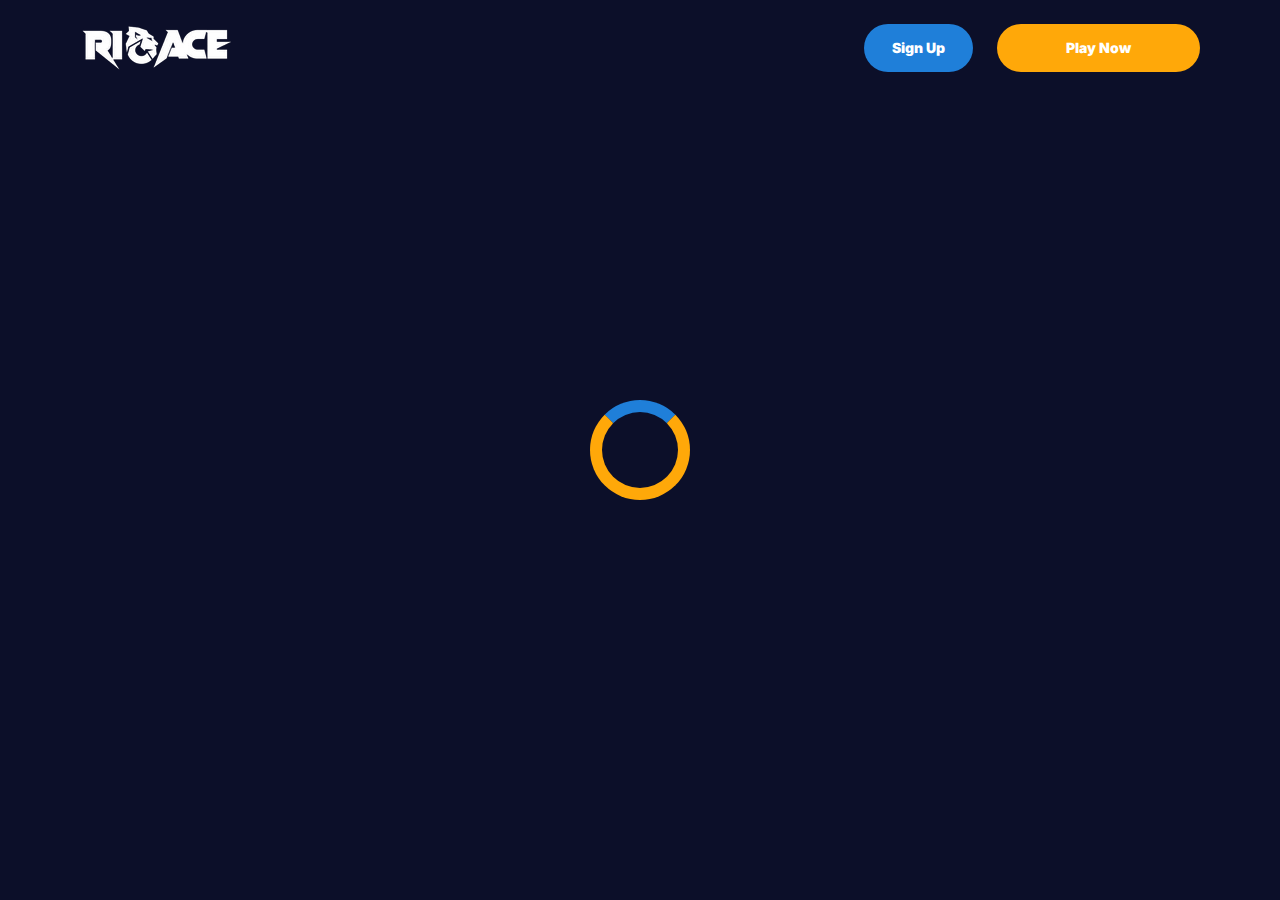
<file: casino.html>
<!doctype html>
<html lang="">
  <head>
    <script src="./index.js"></script>

    <link rel="manifest" href="./manifest.json" />

 
    <!-- Google Fonts -->
    <link rel="preconnect" href="https://fonts.googleapis.com" />
    <link rel="preconnect" href="https://fonts.gstatic.com" crossorigin />
    <link
      href="https://fonts.googleapis.com/css2?family=Inter:wght@300;400;500;600;700&display=swap"
      rel="stylesheet"
    />
      
    <!-- Google Fonts -->
    <link rel="preconnect" href="https://fonts.googleapis.com" />
    <link rel="preconnect" href="https://fonts.gstatic.com" crossorigin />
    <link
      href="https://fonts.googleapis.com/css2?family=Roboto:wght@300;400;500;600;700&display=swap"
      rel="stylesheet"
    />
      
    <!-- Google Fonts -->
    <link rel="preconnect" href="https://fonts.googleapis.com" />
    <link rel="preconnect" href="https://fonts.gstatic.com" crossorigin />
    <link
      href="https://fonts.googleapis.com/css2?family=Roboto:wght@300;400;500;600;700&display=swap"
      rel="stylesheet"
    />

    <meta
      name="viewport"
      content="width=device-width, initial-scale=1, minimum-scale=1, maximum-scale=2"
    />
    <link
      rel="preload"
      as="image"
      href="_assets/images/1764589676-logo-szwvia3n.webp"
      fetchpriority="high"
    />
    <link rel="stylesheet" href="./normalize.css" />
    <link rel="stylesheet" href="./index.css" />
    <meta name="theme-color" content="" />
    <title>RioAce Casino | Play Online Slots, Live Casino &amp; Win Real Money</title>
    <meta name="description" content="Discover the thrill of gaming at RioAce Casino! Enjoy slots, live dealer games, tournaments, bonuses, and fast payouts. Play safely and win big today!
" />
    <meta property="og:title" content="RioAce Casino | Play Online Slots, Live Casino &amp; Win Real Money" />
    <meta property="og:description" content="Discover the thrill of gaming at RioAce Casino! Enjoy slots, live dealer games, tournaments, bonuses, and fast payouts. Play safely and win big today!
" />
    <link
      rel="canonical"
      href="https://rioace-online.com"
    />
    <meta property="og:site_name" content="RioAce Casino | Play Online Slots, Live Casino &amp; Win Real Money" />
    <meta property="og:locale" content="en-CA" />
    <meta property="og:image" content="_assets/images/1764584197-124921-1.webp" />
    <meta property="og:image:width" content="1200" />
    <meta property="og:image:height" content="630" />
    <meta property="og:type" content="website" />
    <meta name="twitter:card" content="summary_large_image" />
    <meta name="twitter:site" content="rioace-online.com" />
    <meta name="twitter:title" content="RioAce Casino | Play Online Slots, Live Casino &amp; Win Real Money" />
    <meta name="twitter:description" content="Discover the thrill of gaming at RioAce Casino! Enjoy slots, live dealer games, tournaments, bonuses, and fast payouts. Play safely and win big today!
" />
    <meta name="twitter:image" content="_assets/images/1764584197-124921-1.webp" />
    <meta name="twitter:image:width" content="1200" />
    <meta name="twitter:image:height" content="630" />
    <link rel="icon" href="_assets/images/1764584207-favicon-2.svg" type="image/x-icon" sizes="16x16" />
    <meta name="language" content="en-CA" />
    <link rel="apple-touch-icon" href="" sizes="96x96" />
    <link
      rel="icon"
      href="_assets/images/1764584215-favicon-2.svg"
      type="image/webp"
      sizes="192x192"
    />
    <meta http-equiv="X-UA-Compatible" content="IE=edge" />
    <meta name="keywords" content="casino, online casino, gambling, slots, table games" />
    <link rel="icon" type="image/x-con" href="_assets/images/1764584207-favicon-2.svg" />
    <link rel="manifest" href="/manifest.json" />
    <link
      rel="preload"
      href="_assets/images/1764584301-124921-1.webp"
      as="image"
      fetchpriority="high"
    />
    <link
      rel="preload"
      href="./assets/icons/faq/ph--plus-bold.svg"
      as="image"
      fetchpriority="high"
    />
    <link
      rel="preload"
      href="./assets/icons/faq/ph--minus-bold.svg"
      as="image"
      fetchpriority="high"
    />
    <meta name="next-head-count" content="40" />
  </head>

  <body>
    <header class="header">
      <div class="headerBlock">
        <div class="headerLogoContainer">
          <a href="https://rioace-online.com" aria-label="Main page"
            ><img
              class="header__logo logo"
              src="_assets/images/1764589676-logo-szwvia3n.webp"
              alt="RioAce Logo"
          /></a>
        </div>
        <ul class="nav__list">
          <li class="nav__item">
            <a
              class="nav__link"
              href="casino.html?id=example-offer-id"
              aria-label="Sign Up"
              id="navSignUp"
            >
              Sign Up
            </a>
          </li>
          <li class="nav__item nav__itemLarge">
            <a
              class="nav__link nav__linkLarge"
              href="casino.html?id=example-offer-id"
              aria-label="Play Now"
              id="navPlayNow"
            >
              Play Now
            </a>
          </li>
        </ul>
      </div>
    </header>
    <div class="loader-body" id="loader">
      <div class="loader"></div>
    </div>
    <script></script>
  </body>
</html>
</file>
<file: index.css>
.main,.wrapper{width:100%;display:flex;position:relative}.btn,.main,.wrapper{position:relative}.btn,.not-found-title,.subtitle,.title{font-family:var(--accent-font);font-weight:900}.btn,.nav__item,.subtitle,.title{font-weight:900}.operatorElementGrey,.payElementGrey{mix-blend-mode:screen}.btn,.heroTitle,.subtitle,.title{text-transform:uppercase}.casinoCard,.heroTitle,.nav__list{letter-spacing:0}.cardName,.casinoCard,.loader-body,.not-found-content{text-align:center}.bonusDetailsImage,.cardImage{filter:drop-shadow(0 .125rem .125rem rgb(0 0 0 / .75))}.btn:hover,.gameContainer:hover,.nav__item:hover{transform:scale(1.1)}.btn:hover,.faqLabel:hover,.gradientContainer:hover,.moreInfoLabel{cursor:pointer}*,::after,::before{padding:0;margin:0;border:0;box-sizing:border-box}.btn,.btn--large{border-radius:6.25rem;line-height:1.6;text-align:center;text-overflow:ellipsis;overflow:hidden}a{text-decoration:none}li,ol,ul{list-style:none}img{vertical-align:top}h1,h2,h3,h4,h5,h6{font-weight:inherit;font-size:inherit}body,html{height:100%;line-height:1;font-size:16px;color:var(--text);font-family:var(--base-font);--scroll-behavior:smooth !important;scroll-behavior:smooth!important}body.overflow{overflow:hidden}.wrapper{min-height:100%;flex-direction:column;overflow-x:hidden}.container{max-width:90rem;margin:0 auto}.main{flex:1 1 auto;flex-direction:column;background:var(--main-bg)}.block{margin:0 auto;max-width:70rem;padding:0}.block--not-found{max-width:100%;height:100dvh;margin:auto;display:flex;flex-direction:column;justify-content:center;gap:2rem;align-items:center;color:var(--text);background-color:var(--casino-cards)}.btn,.loader-body{justify-content:center;display:flex}.not-found-title{font-size:4rem;color:var(--welcome-bonus-text)}.btn,.btn a{color:var(--button-text)}.not-found-content{font-size:1.5rem;margin:.3125rem;color:var(--text)}.block--not-found button{margin-top:1.875rem}.btn{width:13.625rem;height:3.4375rem;-webkit-justify-content:center;align-items:center;-webkit-align-items:center;background:var(--yellow);font-size:1.25rem;transition:0.2s;box-shadow:inset 0 0 0 .125rem transparent,0 0 0 .125rem #fff0}.btn--large{width:17.5rem;height:5.4375rem;font-size:1.75rem;gap:6.25rem;box-shadow:inset 0 0 0 .1875rem #fff0,0 .125rem 0 0 #fff0;background:var(--yellow-button);color:var(--main-button-text)}.btn--medium{width:13rem;height:3.25rem;font-size:1.25rem;line-height:1.6}.content,.subtitle,.title{line-height:1.39;color:var(--text)}.btn--small{width:9.125rem}.title{font-size:3.5rem}.title span{color:var(--text)}.subtitle{font-size:2.5rem}.content{font-family:var(--base-font);font-size:1.25rem}.logo{width:100%;height:auto}.heroTitle,.nav__item{font-family:var(--accent-font)}.nav__select__container{cursor:pointer;scale:1!important;transform:scale(1)!important}.nav__select{background:var(--bg);color:var(--lang-select-color);text-transform:uppercase;cursor:pointer}:root{--accent-font:'Inter', sans-serif;--base-font:'Roboto', sans-serif;--welcome-bonus-font:'Roboto', sans-serif;--lang-select-color:#222829;--bg:#0C0F29;--bg-light:#05080F;--main-bg:#111432;--text:#ffffff;--text-black:#ffffff;--table-head:#05080F;--text-head:#ffffff;--hero-title-text:#222829;--yellow:#1F7FD9;--yellow-button:#FFA809;--welcome-bonus-bg:#0C0F29;--button-text:#ffffff;--main-button-text:#ffffff;--border-color:#efefdc;--casino-cards:#0C0F29;--welcome-bonus-text:#FFA809;--bonus-border-head:#efefdc;--bonus-border:#000033;--pay-back:#deeadf;--providers-back:#0C0F29;--faq-label:#0C0F29;--bg-footer:#0C0F29;--copyright:#e7e7d5;--link-hover:#ffffff;--icon-color:;--top-games-hover-fg:#ffffff}.loader-body{width:100%;height:100vh;align-content:center;transition:0.5s;align-items:center;background-color:var(--casino-cards)}.header,.nav__item{justify-content:center;display:flex}.loader__img{width:7.5rem;height:7.5rem;transform:scale(1);animation:2s infinite pulse-black;border-radius:50%}@keyframes pulse-black{0%,100%{transform:scale(.8);box-shadow:0 0 0 1.25rem var(--yellow)}70%{transform:scale(1);box-shadow:0 0 0 .625rem #fff0}}.loader{width:6.25rem;height:6.25rem;border:.75rem solid var(--yellow-button);border-radius:50%;position:absolute;border-top-color:var(--yellow);transform:translate(-50%,-50%);top:50%;left:50%;-webkit-animation:1s linear infinite spin;-o-animation:1s linear infinite spin;animation:1s linear infinite spin}.loader-body.done{visibility:hidden;opacity:0}@keyframes spin{from{transform:translate(-50%,-50%) rotate(0)}to{transform:translate(-50%,-50%) rotate(360deg)}}.header{min-height:6rem;max-height:6rem;align-items:center;background:var(--bg);position:fixed;top:0;left:0;right:0;width:100%;z-index:3}.headerBlock{width:100%;height:100%;display:flex;gap:.625rem;align-items:center;justify-content:space-between;padding:1.5rem 10rem}.headerLogoContainer{height:100%;max-width:8.75rem;width:8.75rem;margin-left:0;display:flex}.headerLogoContainer a{margin:auto;width:100%}.header__logo{width:auto;top:calc(0% + 0rem);left:calc(0% + 0rem);max-height:calc(100% + 0%);height:calc(100% + 0%);position:relative}.nav__list{display:flex;gap:1.5rem}.nav__item{align-items:center;font-size:.875rem;line-height:1.7;transition:0.2s;border-radius:6.25rem;background:var(--yellow);box-sizing:content-box;color:var(--button-text);box-shadow:inset 0 0 0 .125rem transparent,0 .125rem 0 0 #fff0}.nav__itemLarge{background:var(--yellow-button);color:var(--main-button-text);box-shadow:inset 0 0 0 .125rem #fff0,0 .125rem 0 0 #fff0}.nav__item:hover{cursor:pointer}.nav__link{color:var(--button-text);padding:.75rem 1.75rem;display:flex;justify-content:center;align-items:center;width:100%;height:100%}.nav__linkLarge{color:var(--main-button-text);padding:.75rem 4.3125rem}@media (max-width:90rem){.headerBlock{max-width:70rem;margin:0 auto;padding:1.5rem 0}}@media (max-width:75rem){.block{padding:0 2.5rem}.headerBlock{padding:1.5rem 3rem 1.5rem 2.7rem}}@media (max-width:64rem){.headerBlock{padding:1.5rem 3rem 1.5rem 2.7rem}.headerLogoContainer{margin-left:0}}.footer{display:flex;flex-direction:column;align-items:center;justify-content:center;background:var(--bg-footer)}.footerContainer{max-width:90rem;margin:0 auto;width:100%}.footerTop{padding-top:1.625rem;padding-bottom:.5rem;width:100%;display:flex;justify-content:center;position:relative}.footerLogoContainer{position:absolute;top:.5rem;left:10rem}.footer__logo{width:8.75rem;height:auto}.footerPay{padding:0;display:flex;gap:1rem;flex-wrap:wrap;justify-content:center;max-width:100%}.payElementGrey{max-height:2rem;width:auto}.payElementColor{display:none;max-height:2rem;width:auto}.bonusDetailsInfo .bonusDetailBlockAdd,.heroTextMobile,.moreInfoInput,.operatorBlock:hover .operatorElementGrey,.payBlock:hover .payElementGrey,.topCasinoChipsLeftMobile{display:none}.faqInput:checked+.faqLabel+.faqContent,.heroTextDesktop,.operatorBlock:hover .operatorElementColor,.payBlock:hover .payElementColor{display:block}.footerMiddle,.footerOperator{display:flex;justify-content:center}.footerMiddle{padding-top:.5rem;padding-bottom:0;width:100%}.footerOperator{max-width:40.5rem;width:80%;padding:0;flex-wrap:wrap;gap:.5rem}.operatorElementColor,.operatorElementGrey{max-height:2rem;width:auto;margin-bottom:1rem}.operatorElementColor{display:none}.footerBottom{padding-top:.625rem;padding-bottom:.625rem}.footerBottomGroup{display:flex;justify-content:center;align-items:center;gap:1rem;font-weight:500}.footerBottomAge{font-size:2rem;line-height:1.1875;color:var(--copyright)}.footerBottomCopyright{font-size:1.25rem;line-height:2;color:var(--copyright)}@media (max-width:86.25rem){.footerTop{padding-top:1.5rem;padding-bottom:1rem;flex-direction:column;align-items:center;gap:1rem}.footerLogoContainer{position:static;display:block}.footer__logo{width:8.75rem;height:auto}}@media (max-width:64rem){.footerOperator{width:60%}.payElementColor,.payElementGrey{max-height:1.75rem}.operatorElementColor,.operatorElementGrey{max-height:1.5625rem}}@media (max-width:55rem){.footerOperator{width:70%}}@media (max-width:48rem){.not-found-title{font-size:4rem}.btn--large,.not-found-content{font-size:1.25rem}.btn--large{width:15rem;height:4.5rem;gap:.625rem;line-height:1.6;border-radius:6.25rem;background:var(--yellow-button)}.header{min-height:6rem;max-height:6rem}.headerBlock{padding:1.5rem 2.5rem 1.5rem 2.3rem}.headerLogoContainer{max-width:7.25rem;width:7.25rem}.header__logo{height:auto;top:calc(0% + 0rem);left:calc(0% + 0rem);max-width:calc(7.25rem + 0%);width:calc(7.25rem + 0%);position:relative}.nav__list{gap:.5rem}.nav__item{font-size:.625rem;border-radius:6.25rem}.nav__link{padding:.5rem 1.15625rem}.nav__linkLarge{padding:.5rem 1.75rem}.footer__logo{width:5.5rem;height:auto}}@media (max-width:36.25rem){.footerBottomGroup{gap:.625rem}.footerPay{gap:.4rem}.footerOperator{gap:.4rem;width:80%}.operatorElementColor,.operatorElementGrey,.payElementColor,.payElementGrey{max-height:1.375rem}.footerBottomAge{font-size:1.625rem}.footerBottomCopyright{font-size:1rem}}@media (max-width:36rem){.btn,.btn--large{border-radius:6.25rem}.subtitle,.title{font-weight:900;font-family:var(--accent-font);word-wrap:break-word}.btn--large{width:15rem;height:4.5rem;gap:.625rem;font-size:1.5rem;line-height:1.6;background:var(--yellow-button)}.btn--medium{font-size:1.125rem;line-height:1.6}.title{font-size:2rem}.subtitle{font-size:1.5rem}.footerMiddle{padding-top:0;padding-bottom:0}.footerOperator{max-width:26rem;width:100%}.footerBottomGroup,.footerPay{gap:.625rem}.payElementColor,.payElementGrey{max-height:1.375rem}.operatorElementColor,.operatorElementGrey{max-height:1.375rem;margin-bottom:.4rem}.footerBottomAge,.footerBottomCopyright{font-size:1.125rem;line-height:1.17;color:var(--copyright)}}@media (max-width:30rem){.footerBottomGroup{gap:.1875rem;font-weight:400}.payElementColor,.payElementGrey{max-height:1rem}.footerBottomAge,.footerBottomCopyright{font-size:.75rem}.footerBottomGroup,.footerPay{gap:.5rem}}.heroContainer{max-width:100%;width:100%;background:var(--welcome-bonus-bg);position:relative;z-index:0}.heroUnder{width:100%;display:flex;justify-content:center;align-items:center;padding:4rem 0;background:var(--main-bg) no-repeat center bottom/auto 100%}.heroMainTitle{max-width:70rem;width:70rem;border-radius:.9375rem;background:var(--welcome-bonus-bg);padding:1.4375rem 3.75rem;text-transform:uppercase;font-size:1.75rem;line-height:1.214;text-align:center;margin:0;color:var(--text)}.hero,.heroButton,.heroGroup{z-index:1;position:relative}.hero{max-width:90rem;width:100%;margin:0 auto;padding:8.53125rem 0 8.75rem;max-width:calc(90rem + 0%);width:calc(100% + 0%);background:url(_assets/images/1764584276-124921-1.webp) right calc(10.5rem + 0rem) top calc(8.5rem + -5rem) / auto calc(63% + 10%) no-repeat}.heroBlock{position:relative;width:100%;max-width:70rem;margin:0 auto}.heroGroup{width:100%;margin-bottom:5.03125rem;display:flex;flex-direction:column;gap:3rem}.heroTitle{max-width:22.75rem;font-size:4rem;font-weight:900;line-height:1.5625;color:var(--hero-title-text);text-shadow:0 .25rem .25rem rgb(0 0 0 / .25);font-family:var(--welcome-bonus-font)}.heroTextGroup{max-width:70%;margin-bottom:0}.heroText{font-size:2rem;line-height:1.1875;min-height:2.375rem;font-weight:500;color:var(--text)}.heroTextBonus{max-width:50%}.heroLink{display:block;width:18.125rem}.heroButton,.gamesButton,.advantagesButton,.bonusDetailsButton,.topCasinoButton{width:18.125rem;font-size:1.75rem}@media (max-width:85rem){.hero{padding:8.53125rem 0 8.75rem;background:url(_assets/images/1764584276-124921-1.webp) right calc(1rem + 0rem) top calc(10rem + -5rem) / auto calc(55% + 10%) no-repeat}.heroTextBonus{max-width:65%}}@media (max-width:75rem){.heroMainTitle{max-width:52.0625rem}}@media (max-width:64rem){.hero{padding:8.53125rem 0 8.75rem;background:url(_assets/images/1764584276-124921-1.webp) right calc(1rem + 0rem) top calc(10rem + -5rem) / auto calc(50% + 10%) no-repeat}.heroGroup{gap:2rem}.heroTextBonus{max-width:70%}.heroTitle{max-width:22.75rem;font-size:3rem}.heroText{font-size:1.5rem;min-height:1.7rem}}@media (max-width:58.125rem){.hero{padding:8.53125rem 0 8.75rem;background:url(_assets/images/1764584276-124921-1.webp) right calc(1rem + 0rem) top calc(10rem + -5rem) / auto calc(45% + 10%) no-repeat}.heroTextBonus{max-width:64%}.heroMainTitle{max-width:34.1875rem}}@media (max-width:48rem){.heroTextBonus,.heroTextGroup{max-width:100%}.heroText,.heroTitle{font-family:var(--accent-font)}.hero{padding:24.09375rem 0 2.75rem;background:url(_assets/images/1764584276-124921-1.webp) center top calc(10rem + -5rem) / auto calc(36% + 10%) no-repeat}.heroUnder{height:4rem}.heroBlock{text-align:center}.heroGroup{margin-bottom:0;gap:1.45rem;align-items:center}.heroTextGroup{margin-top:1.55rem}.heroTextDesktop{display:none}.heroTextMobile{display:block}.heroLink{margin-left:auto;margin-right:auto;width:16.375rem;position:relative;left:0}.heroButton,.gamesButton,.advantagesButton,.bonusDetailsButton,.topCasinoButton{font-size:1.5rem;width:16.375rem;height:4.8125rem}.heroTitle{max-width:22.75rem;font-size:3.5rem;display:none}.heroText{text-transform:uppercase;font-size:1.5rem;line-height:1.5;min-height:auto;color:var(--text)}.heroMainTitle{padding:1rem .8125rem;font-size:1.25rem;max-width:38.5rem}}.bonusDetailsTitle,.sprovidersTitle,.topCasinoGroup,.topCasinoTitle{margin-bottom:3rem}@media (max-width:43.75rem){.heroMainTitle{max-width:31rem}.heroUnder{padding:5.5rem 2.5rem}}@media (max-width:36rem){.heroBlock,.heroTextGroup{margin-left:0}.hero{background:url(_assets/images/1764584301-124921-1.webp) center top calc(3.5rem + 1rem) / auto calc(50% + 0%) no-repeat}.heroBlock{padding-right:0;padding-left:0}.heroTitle{margin-left:2.5rem;margin-top:0}}@media (max-width:34.375rem){.hero{background:url(_assets/images/1764584301-124921-1.webp) center top calc(5.5rem + 1rem) / auto calc(50% + 0%) no-repeat}.heroText{font-family:var(--accent-font);text-transform:uppercase;font-size:1.2rem}.heroUnder{height:4rem}.heroMainTitle{padding:.5rem;font-size:1rem}}@media (max-width:25.875rem){.hero{background:url(_assets/images/1764584301-124921-1.webp) center top calc(4.2rem + 1rem) / auto calc(50% + 0%) no-repeat}.heroGroup{gap:2rem}.heroUnder{height:4rem}.heroTitle{margin-top:0;max-width:22.75rem;font-size:2.6rem;line-height:110%}.heroText{font-size:1.1rem;line-height:1.1;min-height:1.32rem}}@media (max-width:23.4375rem){.hero{padding:15rem 0 1rem;background:url(_assets/images/1764584301-124921-1.webp) center top calc(2.5rem + 1rem) / auto calc(55% + 0%) no-repeat}.heroGroup{gap:1rem}.heroUnder{height:2rem;padding:2.5rem 1.5rem}.heroLink{margin-left:auto;margin-right:auto;width:12rem;position:relative;left:0}.heroTitle{margin-top:0;max-width:22.75rem;font-size:2.6rem;line-height:110%}.heroText{font-size:.8rem;line-height:1;min-height:1rem;margin-left:1rem;margin-right:1rem}.heroButton,.gamesButton,.advantagesButton,.bonusDetailsButton,.topCasinoButton{font-size:1rem;line-height:1;width:12rem!important;height:3rem;margin:0 auto}}.cardBonus,.cardName,.cardWelcome{max-width:100%}.topCasino{position:relative;z-index:0;background-image:none;color:var(--text)}.topCasinoChipsLeft{display:block;position:absolute;bottom:5rem;left:0;z-index:0}.topCasinoBlock{padding-top:4.5rem;position:relative;z-index:1}.topCasinoGroup{max-width:100%;display:flex;flex-wrap:wrap;gap:1.6625rem;justify-content:flex-start;align-items:stretch}.cardBonus,.cardWelcome{margin:auto;font-family:var(--base-font)}.sgradientContainer,.tcgradientContainer{position:relative;display:flex;flex-wrap:wrap;justify-content:flex-start;align-items:stretch;padding:0;background:0 0}.bonusTableRowContainer::before,.gggradientContainer::before,.pygradientContainer::before,.sgradientContainer::before,.tcgradientContainer::before{content:"";position:absolute;top:-.125rem;left:-.125rem;right:-.125rem;bottom:-.125rem;background:0 0;z-index:-1;border-radius:.5rem}.casinoCard{width:16.25rem;height:auto;padding:2rem 1.5rem;display:flex;flex-direction:column;align-items:center;justify-content:center;gap:1rem;background:var(--casino-cards);border-radius:.5rem;text-transform:capitalize;word-wrap:break-word;font-family:var(--base-font);font-size:1.25rem;line-height:1.2}.cardButton,.cardButton span{width:12.625rem}.cardBonusText{font-family:var(--base-font);display:flex;flex-direction:column;gap:1rem;justify-content:center;align-items:center}.cardWelcome{color:var(--welcome-bonus-text);font-size:1.5rem;line-height:1.17}.cardBonus{font-size:1.25rem;line-height:1.15}.cardImage{margin-top:0;justify-self:flex-start}.cardName{font-family:var(--base-font);font-weight:500;font-size:1.25rem;line-height:1.2}.gamePlayText,.gameTitle{font-family:var(--base-font);font-weight:500}.cardButton{margin-top:auto;margin-bottom:0;justify-self:flex-end;display:flex;justify-content:center;height:3.5rem}.topCasinoButton{width:17.5rem;margin:0 auto}@media (max-width:75rem){.topCasinoGroup{justify-content:center}}@media (max-width:64.375rem){.topCasino{background-image:none}.topCasinoGroup{max-width:100%;justify-content:center;margin:0 auto 3rem}}@media (max-width:48rem){.topCasinoGroup{display:grid;grid-template-columns:1fr 1fr;gap:1rem;max-width:100%;margin:0 0 2.5rem;padding-left:2.5rem;padding-right:2.5rem}.casinoCard{width:100%}}@media (max-width:36rem){.casinoCard,.tcgradientContainer::before{border-radius:.5rem}.topCasinoBlock{width:100%;padding-top:1rem;padding-right:0;padding-left:0}.cardName,.topCasinoChipsLeft{display:none}.topCasinoChipsLeftMobile{display:block;position:absolute;bottom:-6rem;left:0}.topCasinoTitle{max-width:18.75rem;margin-left:2.5rem;margin-right:2.5rem}.casinoCard{padding:1rem 1.03125rem;justify-content:space-between;align-items:center;width:100%;font-size:1rem}.cardImage{margin-top:0;max-width:10rem;width:10rem;height:4rem}.cardBonusText{gap:.5rem}.cardWelcome{font-size:1.5rem;line-height:1.17}.cardBonus{font-size:1rem;line-height:1.1875;max-width:70%}.cardButton,.cardButton span{max-width:12.5rem;width:12.5rem}.cardButton{padding:0;height:3.375rem;font-size:1.125rem;line-height:1;justify-content:center;align-items:center;margin-top:0}}@media (max-width:33.125rem){.topCasinoGroup{grid-template-columns:1fr}.cardBonus{max-width:100%}}.bonus .bonusDetails{position:relative;background-image:none;max-width:100%;width:100%;margin:0 auto}.bonusChipsRight{display:block;position:absolute;top:-8rem;right:0}.bonusDetailsBlock,.gamesBlock,.sprovidersBlock{padding-top:8.75rem;padding-bottom:8.75rem}.bonusTable{display:flex;flex-direction:column;gap:1.5rem;margin-bottom:3rem}.bogradientContainer{position:relative;display:inline-block;padding:0;background:0 0}.bonusTableHeader,.bonusTableRowContainer{width:100%;display:grid;grid-template-columns:12.875rem repeat(5,1fr);font-size:1.25rem;border-radius:.5rem}.bogradientContainer::before{content:"";position:absolute;top:-.0625rem;left:-.0625rem;right:-.0625rem;bottom:-.0625rem;background:0 0;z-index:-1;border-radius:.5rem}.bonusTableHeader{row-gap:1.5rem;line-height:2}.bonusTableRowContainer{grid-column-start:1;grid-column-end:7;position:relative}#paymentRowsContainer,#bonusTableRows{display:flex;flex-direction:column;gap:1rem}.bonusTableRow.bonusTableHeader{background:var(--table-head)}.bonusDetailsWelcome{width:15rem!important}.bonusTableRow>div:not(.bonusDetailsInfo){padding-top:1rem;padding-bottom:1rem}.bonusTableRow:not(.bonusTableHeader)>div:not(.bonusDetailsInfo){background:var(--casino-cards);color:var(--text)}.bonusDetailsImage,.bonusDetailsText,.moreInfoLabel{border-right:.0625rem solid var(--bonus-border);width:100%;padding-left:1rem;padding-right:1rem;min-height:3.75rem;display:flex;justify-content:center;align-items:center}.bonusDetailBlock .bonusDetailsText,div.bonusTableHead:nth-child(6) p{border-right:none}.bonusDetailsContainer .bonusDetailsText{border-right:.0625rem solid var(--bonus-border);justify-content:flex-start;height:2.5rem;margin-top:.5rem;margin-bottom:.5rem;min-height:auto}.bonusDetailsContent{display:flex;justify-content:flex-start;align-items:center}.bonusTableRow.bonusTableHeader>div.bonusTableHead{font-size:1.5rem;line-height:1.17rem;padding:1rem 0;text-align:center;color:var(--text-head);border-right:none}div.bonusTableHead p{width:100%;border-right:.0625rem solid var(--bonus-border-head);height:3.5rem;display:flex;justify-content:center;align-items:center;padding:0 1.2rem;line-height:1.17}.bonusTableRow div.bonusDetailsInfo{background:0 0}.bonusDetailsInfo{margin-top:.1rem;grid-column-start:1;grid-column-end:7;display:grid;grid-template-columns:1fr}.bonusDetailsInfo .bonusDetailBlock{display:grid;grid-template-columns:12.875rem 5fr;border-bottom:.0625rem solid var(--bonus-border);font-size:1.25rem;line-height:2;color:var(--text)}.bonusDetailBlock p{padding:0 1rem;width:100%}.moreInfoLabel{display:flex;transition:0.5s}.bonusTableRow.bonusTableHeader>div.bonusTableHead .bonusClaimBonus{width:16.2rem}.bonusButton-deposit{background:var(--yellow);width:10.5rem;height:3.25rem;font-size:1.25rem;line-height:1.2}.bonusButton{width:13.5625rem;height:3.5rem;background:var(--yellow);margin-left:1.71875rem;margin-right:1rem}div:has(.moreInfoInput+.moreInfoLabel)~.bonusDetailsInfo{display:none}div:has(.moreInfoInput:checked+.moreInfoLabel)~.bonusDetailsInfo{display:grid}.bonusDetailsButton{margin:0 auto}@media (max-width:65.625rem){.bonusTableRow.bonusTableHeader>div.bonusTableHead .bonusClaimBonus{width:15rem}.bonusButton{margin-left:1rem;width:13rem}}@media (max-width:64.375rem){.bonusDetailsInfo,.bonusTableRowContainer{grid-column-start:1;grid-column-end:6}.bonusDetails{background-image:none}.bonusTable{font-size:1rem}.bonusTableHeader,.bonusTableRowContainer{grid-template-columns:repeat(5,1fr)}.bonusTableHeader>div:nth-child(2),.bonusTableRowContainer>div:nth-child(2){display:none}.bonusDetailsInfo .bonusDetailBlock{line-height:1.2;grid-template-columns:11.25rem 4fr}.bonusDetailsInfo{margin-top:.5rem}.bonusDetailsImage{min-width:6.25rem;height:auto;min-height:auto}.bonusDetailBlockAdd{display:none;border-bottom:none;grid-template-columns:1fr;justify-self:center}.bonusDetailsPicture,.bonusHeaderCasino{min-width:11.25rem}}@media (max-width:48rem){.bonusDetailsInfo,.bonusTableRowContainer{grid-column-start:1;grid-column-end:5}.bonusDetailsBlock{padding-top:7.5rem;padding-bottom:6rem}.bogradientContainer::before,.bonusTableHeader,.bonusTableRowContainer,.bonusTableRowContainer::before{border-radius:.5rem}.bonusTableHeader>div:nth-child(6),.bonusTableRowContainer>div:nth-child(6){display:none}.bonusTable{font-size:1.125rem;gap:1.5rem}.bonusTableHeader,.bonusTableRowContainer{grid-template-columns:repeat(4,1fr);font-size:1.125rem;row-gap:1.5rem}.bonusDetailBlock{grid-template-columns:11rem 3fr}.bonusDetailsImage,.bonusDetailsText,.moreInfoLabel{border-right:none;padding-left:.5rem;padding-right:.5rem;min-height:4rem}.bonusDetailsRate{border-left:.0625rem solid var(--bonus-border)}.bonusTableRow>div:not(.bonusDetailsInfo){padding-top:.5rem;padding-bottom:.5rem}.bonusDetailsPicture,.bonusHeaderCasino{min-width:11rem}.bonusDetailsImage{height:auto;min-height:auto}.bonusDetailsContainer .bonusDetailsText{border-right:.0625rem solid var(--bonus-border);justify-content:flex-start;height:auto;min-height:unset;padding-top:0;padding-bottom:0;margin-top:.5rem;margin-bottom:.5rem}.bonusTableRow.bonusTableHeader>div.bonusTableHead{font-size:1.125rem;line-height:1.17;padding:.5rem 0;text-align:center;color:var(--text-head);border-right:none}div.bonusTableHead p{border-right:none;height:3.625rem}.bonusTableHead>.bonusHeaderCasino{border-right:.0625rem solid var(--bonus-border-head)}.bonusDetailsInfo{margin-top:1rem}.bonusDetailsInfo .bonusDetailBlock{grid-template-columns:11rem 5fr}.bonusDetailsInfo .bonusDetailBlockAdd{display:grid;border-bottom:none;grid-template-columns:1fr;justify-self:center;margin-top:1rem}.bonusDetailBlock p{padding:.5rem .625rem .5rem .5rem;font-size:1.125rem;line-height:1.5}.bonusDetailsInfo .bonusDetailBlockAdd span{font-size:1rem;line-height:1}.bonusDetailsInfo .bonusDetailBlock .bonusButton{max-width:12.75rem;width:12.75rem;padding:0;height:3.375rem;font-size:1.125rem;line-height:1.39}}.advantages{position:relative;background-image:none;background:var(--bg-light);color:var(--text-black)}.bonusChipsRightMobile,.faqInput,.faqInput+.faqLabel+.faqContent,.gamesChipsLeftMobile,.payMethodGroupTwo,.paymentChipsMobile{display:none}.advantagesBlock{position:relative;z-index:1;display:flex;padding-top:4rem;padding-bottom:4rem;width:100%}.advantagesDescription{width:28rem;border-right:.125rem solid var(--border-color);padding-right:2rem}.advantagesTitle{margin-bottom:2.5rem;color:var(--text-black);font-size:2.5rem}.advantagesAppTitle{margin-bottom:3rem;max-width:21.375rem}.advantagesList{display:flex;flex-direction:column;gap:2.5rem;margin-bottom:2.5rem}.advantagesItem{display:flex;gap:1rem;align-items:center}.advantagesText{font-size:1.5rem;line-height:1.17;max-width:90%;word-wrap:break-word}.advantagesLink{display:block;width:17.5rem}.advantagesButton{width:17.5rem;max-height:5.152rem}.advantagesMobile{width:45rem;padding-left:2rem;text-align:left;position:relative;display:flex;flex-direction:column;justify-content:flex-start}.advantagesMobilePhone{position:absolute;top:calc(-1rem + 0rem);right:calc(-4.5rem + 0rem);max-width:calc(40% + 0%);height:auto;margin-bottom:2.5rem}.advantagesStoreGroup{display:flex;flex-direction:column;gap:1.5rem;align-self:flex-start}@media (max-width:87.5rem){.advantagesMobilePhone{right:calc(-4rem + 0rem)}}@media (max-width:78.125rem){.advantagesBlock{padding-left:2.5rem;padding-right:2.5rem}.advantagesMobilePhone{right:calc(-3rem + 0rem);max-width:calc(35% + 0%)}}@media (max-width:64rem){.advantages{position:relative}.advantagesStoreGroup{flex-direction:column}.advantagesMobilePhone{position:static;height:auto;margin-bottom:2.5rem}}@media (max-width:58.125rem){.advantages{position:relative;color:var(--text-black)}.advantagesBlock{flex-direction:column-reverse;gap:5rem}.advantagesDescription{width:100%;border-right:none;padding-right:0}.advantagesStoreGroup{flex-direction:row;align-self:center}.advantagesMobile{width:100%;padding-left:0}.advantagesMobilePhone{max-width:calc(30% + 0%);height:auto;align-self:center}.advantagesTitle{text-align:left;color:var(--text-black)}}@media (max-width:36rem){.bonusChipsRight{display:none}.bonusDetailsInfo .bonusDetailBlockAdd{justify-self:flex-end;padding:0}.bonusDetailsInfo .bonusDetailBlockAdd span{margin:0}.bonusDetailsButton{margin-left:auto}.bonusTableRow .bonusTableHead .bonusHeaderTextSpins{padding-left:.2rem;padding-right:.2rem}.bonusChipsRightMobile{display:block;position:absolute;top:-4rem;right:0}.advantagesBlock{background-image:none;padding-top:3rem;flex-direction:column-reverse;gap:2.5rem}.advantagesDescription{padding:1.5rem}.advantagesMobile{width:100%;padding:1.5rem;margin-bottom:0}.advantagesButton,.advantagesLink{margin-left:auto;margin-right:auto;width:15.5625rem}.advantagesAppTitle,.advantagesTitle{color:var(--text-black);margin-bottom:1.5rem;max-width:100%}.advantagesTitle{text-align:left;font-size:1.5rem;line-height:1}.advantagesText{font-size:1.125rem;line-height:1.17}.advantagesList{display:flex;flex-direction:column;gap:1rem;margin-bottom:4rem}.advantagesLink{max-width:15.5625rem}.advantagesStoreGroup{flex-direction:row;align-self:center}.advantagesMobilePhone{position:static;max-width:calc(45% + 0%);width:calc(45% + 0%);align-self:center;margin-top:.5rem;margin-bottom:1.5rem}.bonusesCircleContainer{background:0 0}}.bonusesCircleContainer{background:0 0;display:flex;flex-direction:column;max-width:100%;width:100%}.games{background:0 0;position:relative}.gamesTitle{margin-bottom:3rem;margin-left:0}.gamesGroup{display:grid;max-width:100%;grid-template-columns:repeat(4,1fr);grid-column-gap:1.3125rem;grid-row-gap:1.5rem;justify-items:center;margin-bottom:3rem}.gggradientContainer{opacity:0;transition:0.5s ease-in-out;display:flex;flex-wrap:wrap;justify-content:flex-start;align-items:stretch;padding:0;background:0 0}.gameDescription,.playBlock{justify-content:center;display:flex}.gameDescription{position:absolute;top:0;left:0;transition:0.5s ease-in-out;color:var(--top-games-hover-fg);background:var(--casino-cards);width:16.5rem;height:8.875rem;align-items:center;flex-direction:column;gap:1rem;padding:.625rem;border-radius:.5rem}.gamesButton,.gamesLink{width:17.5rem}.gameImage{border-radius:.5rem}.playBlock{align-items:center;gap:.5rem}.gameContainer{transition:0.2s;position:relative;border-radius:.5rem}.gameContainer:hover .gggradientContainer{opacity:1}.gamePlayLink{display:flex;gap:.875rem;justify-content:center;align-items:center;font-size:1.625rem;line-height:1.875rem;font-weight:500}.gameTitle{text-align:center;word-break:break-word;font-size:1.5rem;line-height:1}.gamePlayText{display:block;font-size:1.5rem;line-height:1.17}.connectSubtitle,.connectTitle,.depositTitle,.history,.historySubtitle,.historyTitle{color:var(--text-black)}.gamesLink{display:block;margin:0 auto}@media (max-width:75rem){.bonusDetailsBlock{padding-left:2.5rem;padding-right:2.5rem}.bonusDetailsWelcome{width:13rem!important}.gameDescription,.gameImage{width:13.75rem;height:7.375rem}.gamesBlock{padding:8.75rem 2.5rem}.gamesTitle{margin-left:0}.gameDescription{gap:.5rem;padding:.5rem}.gameTitle{font-size:1.2rem}}@media (max-width:64rem){.gameDescription,.gameImage{width:15rem;height:8rem}.gamesGroup{max-width:100%;grid-template-columns:repeat(2,15.625rem);justify-content:center}.gameDescription{gap:.5rem;padding:.5rem}}@media (max-width:32.5rem){.headerLogoContainer,.header__logo{top:calc(0% + 0rem);left:calc(0% + 0rem);max-width:calc(5.8rem + 0%);width:calc(5.8rem + 0%)}.nav__list{flex-direction:row;align-items:center}.nav__item{display:none}.nav__itemLarge{display:flex}.header__logo{height:auto}.footer__logo{width:5.5rem;height:auto}.gamesGroup{grid-template-columns:repeat(1,15.625rem)}}.applicationCircleContainer,.historyCircleContainer,.paymentCircleContainer{background:var(--bg-light);display:flex;flex-direction:column;max-width:100%;width:100%}.history,.payMethod{background-image:none}.history{position:relative}.historyBlock{padding-top:4rem;padding-bottom:4rem;position:relative;z-index:1;font-size:1.25rem;line-height:2}.historyTitle{margin-bottom:1.5rem;margin-top:0}.historySubtitle{margin-bottom:2.5rem;margin-top:2.5rem}.applicationDescriptionTwo,.bonusesDescriptionNext,.depositDescriptionLast,.historyDescription,.idiomasDescriptionTwo,.providersDescriptionTwo{margin-top:1.5rem}.historyGroup{display:flex;gap:4.75rem}.depositColumn,.historyColumn,.supportColumn{flex-basis:50%}.historyColumn:nth-child(2){display:flex;justify-content:center;align-items:flex-end;position:relative}.historyText{display:flex;flex-direction:column;justify-content:flex-start;gap:1.5rem;max-width:33rem}.historyList{display:flex;flex-direction:column;margin-left:.5rem}.connectItem,.historyItem,.supportItem{word-wrap:break-word;list-style:disc inside}.historyImage{position:absolute;top:calc(-2.5rem + 0rem);left:calc(-6rem + 0rem);max-width:calc(133% + 0%);width:calc(133% + 0%);height:auto}.historySecondTitle{margin-top:5rem}@media (max-width:88.125rem){.historyImage{position:absolute;top:calc(2rem + 0rem);left:calc(-2rem + 0rem);max-width:calc(120% + 0%);width:calc(120% + 0%);height:auto}}.connectGroup,.connectList{flex-direction:column;display:flex}@media (max-width:36rem){.gameTitle,.gamesLink span{margin 0 auto}.gamesBlock{padding-top:7rem;padding-bottom:6rem}.gameContainer,.gameDescription,.gameImage,.gggradientContainer::before{border-radius:.5rem}.gamesGroup{grid-column-gap:.5rem;grid-row-gap:1.3rem;justify-items:center;margin-bottom:2rem}.gameDescription,.historyText{gap:1rem}.gamePlayText{font-size:1.125rem}.gamesLink{margin-left:auto;width:17.5rem}.historyCircleContainer{background:var(--bg-light)}.historyBlock{padding-top:2.5rem;padding-left:2.5rem;padding-right:2.5rem;font-size:1.125rem;line-height:1.78}.historyTitle{max-width:70%;margin-bottom:2.5rem}.historyList{margin-top:1rem}}.connectDescriptionLast,.connectList,.depositDescription,.supportDescription{margin-bottom:1.5rem}.connect,.deposit,.idiomas,.providers{background-image:none;color:var(--text-black)}.connectBlock{padding-top:3rem}.connectTitle,.depositTitle{margin-top:0;margin-bottom:1.5rem;font-size:2.5rem}.connectSubtitle{font-size:2.5rem;margin-top:1.5rem}.connectGroup{gap:1rem;font-size:1.25rem;line-height:2}.depositBlock,.idiomasBlock{padding-top:3rem;padding-bottom:4rem}.depositGroup,.idiomasGroup{display:flex;gap:4rem;font-size:1.25rem;line-height:2}.depositList{margin-top:1.5rem;display:flex;flex-direction:column}.applicationItem,.availableGamesItem,.bonusesItem,.depositItem,.providersItem{list-style:disc;margin-left:1rem}@media (max-width:84.375rem){.deposit{background-image:none}.depositGroup{flex-direction:column;gap:3rem}.depositColumn{flex-basis:100%}}.payMethod{position:relative}.payMethodBlock{padding-top:8.75rem;padding-bottom:8rem}.payMethodTitle{margin-bottom:3rem;font-size:3.5rem;line-height:1}.payMethodGroup{display:flex;flex-direction:column;gap:1.1rem}.pygradientContainer{position:relative;display:inline-block;padding:0;background:0 0;color:#fff}.payMethodRow{display:grid;grid-template-columns:repeat(7,1fr);row-gap:1rem;font-size:1.25rem;line-height:2;font-weight:500;border-radius:.5rem}.payMethodItem{margin:.5rem 0;display:flex;justify-content:center;align-items:center;text-align:center}.payMethodItemContent,.payMethodRow>.payMethodItem:first-child,.payMethodRow>.payMethodItem:last-child{justify-content:center}.payMethodItemContent{border-right:.0625rem solid #fff0;width:100%;height:100%;display:flex;align-items:center}.payMethodRow:first-child>.payMethodItem .payMethodItemContent,.payMethodRow>.payMethodItem:nth-child(7){border:none}.payMethodRowHeader{background:var(--table-head);height:3.75rem;font-weight:500;font-size:1.125rem;line-height:1.17;color:var(--text-head)}.payMethodRow:first-child>.payMethodItem{padding-left:.5rem;padding-right:.5rem}.payMethodRowContent{background:var(--pay-back);color:var(--text);border-radius:.5rem}.payMethodRowContent>.payMethodItem:not(:last-child){border-right:.0625rem solid var(--bonus-border-head)}.payMethodGroupTwo .payMethodItemDeposit,.payMethodGroupTwo .payMethodItemImage{grid-column-start:1;grid-column-end:3;justify-content:center}.payMethodMethod{min-width:7.625rem}.payMethod .payMethodItemWide{min-width:9.375rem;text-align:center}.payMethodItemDeposit{width:12rem}.payMethodImage{filter:drop-shadow(.0625rem .0625rem .125rem rgb(0 0 0 / .75))}@media (max-width:76.25rem){.payMethod .payMethodItemWide{min-width:unset}.payMethodItemDeposit{width:8rem;margin:auto;text-align:center}.payMethodLink{display:block;width:7rem}.bonusButton-deposit{background:var(--yellow);width:7rem;height:3.25rem;font-size:1.25rem;line-height:1.2;margin:auto}}@media (max-width:56.25rem){.payMethodRow{font-size:1rem}}@media (max-width:48rem){.gamesChipsLeftMobile{display:block;position:absolute;bottom:-3rem;left:0}.payMethod{background-image:none}.payMethodTitle{margin-bottom:2.5rem;font-size:2rem;line-height:1}.payMethodGroup{display:none}.bonusButton-deposit{background:var(--yellow);width:12.5rem;height:3.125rem;font-size:1.125rem;line-height:1}.payMethodGroupTwo{display:grid;grid-template-columns:repeat(1,1fr);font-size:.875rem;line-height:1.14;font-weight:500;row-gap:1rem}.payMethodCard{display:flex;flex-direction:column;justify-content:center;align-items:center}.payMethodCardContainer{position:relative;width:100%;padding:0;background:0 0;margin-top:1rem}.payMethodCardContainer::before{content:"";position:absolute;top:-.125rem;left:-.125rem;right:-.125rem;bottom:-.125rem;background:0 0;z-index:-1;border-radius:.5rem}.payMethodCardPicture{background:var(--table-head);border-radius:.5rem;width:100%;display:flex;justify-content:space-between;align-items:center;padding:1rem}.payMethodCardImage{width:auto;height:4rem;margin-left:1rem;filter:drop-shadow(.0625rem .0625rem .125rem rgb(0 0 0))}.payMethodCardGroup:first-child .payMethodCardImage{filter:drop-shadow(.0625rem .0625rem .125rem rgb(0 0 0 / .75))}.payMethodCardDescription{background:var(--pay-back);border-radius:.5rem;display:flex;flex-direction:column;width:100%;padding:.5rem 1rem;font-size:1.125rem;line-height:1.17}.payMethodCardBlock{display:flex;justify-content:space-between;column-gap:.2rem;border-top:.0625rem solid rgb(0 0 0 / .2);border-bottom:.0625rem solid rgb(0 0 0 / .2);padding:.5rem}.payMethodCardBlock:nth-child(1n){border-top:none}.payMethodCardBlock:nth-child(5n){border-bottom:none}.payMethodCardText{color:var(--text)}.payMethodCardItem{color:var(--link-hover)}}.application,.applicationTitle,.idiomasTitle,.providersTitle{color:var(--text-black)}@media (max-width:28.125rem){.payMethodCardPicture{flex-direction:column;gap:1rem}.payMethodCardImage{margin-left:0}}.providersBlock{padding-top:4rem;padding-bottom:4rem}.providersTitle{margin-bottom:1.5rem;font-size:2.5rem}.providersGroup{display:flex;gap:3rem;font-size:1.25rem;line-height:2}.idiomasColumn,.providersColumn{flex-basis:50%;display:flex;flex-direction:column}.idiomasList,.providersList{margin:1.5rem 0;display:flex;flex-direction:column}.sprovidersGroup{display:grid;grid-template-columns:repeat(6,10.75rem);grid-column-gap:1.1rem;grid-row-gap:1rem;justify-content:center}.sprovidersContainer{width:10.75rem;height:5.5rem;padding:0 .625rem;border-radius:.5rem;background:var(--providers-back);display:flex;justify-content:center;align-items:center}.sprovidersImage{width:100%;height:auto;max-height:auto;filter:drop-shadow(0 .0625rem .0625rem rgb(0 0 0 / .75))}@media (max-width:75rem){.sprovidersGroup{grid-template-columns:repeat(5,10.75rem)}}@media (max-width:64rem){.history,.providers{background-image:none}.historyColumn,.providersColumn{flex-basis:100%}.historyColumn:last-child{display:none}.historyText{max-width:100%}.providersGroup{flex-direction:column}.sprovidersGroup{grid-template-columns:repeat(3,10.75rem)}}@media (max-width:36rem){.connectBlock{padding-top:2.5rem;padding-left:2.5rem;padding-right:2.5rem}.connectSubtitle,.connectTitle,.depositTitle{font-size:1.5rem}.connectGroup{font-size:1.125rem;line-height:1.78}.depositBlock{padding:2.5rem 2.5rem 6.75rem}.depositWithdrawTitle{margin-bottom:2.5rem}.depositGroup{font-size:1.125rem;line-height:1.78;gap:2.5rem}.paymentChipsMobile{display:block;position:absolute;top:-15rem;left:0}.payMethodBlock,.sprovidersBlock{padding-top:6rem;padding-bottom:6rem}.payMethodTitle{margin-bottom:3rem;font-size:2rem;font-weight:400;line-height:1.028}.applicationCircleContainer,.paymentCircleContainer{background:var(--bg-light)}.providersBlock{padding-top:2.5rem}.providersTitle{font-size:1.5rem;font-weight:400}.providersGroup{gap:2.5rem;font-size:1.125rem;line-height:1.78}.sgradientContainer::before,.sprovidersContainer{border-radius:.5rem}.sprovidersTitle{margin-bottom:2.5rem;font-size:2rem;max-width:50%}.sprovidersContainer{width:9.625rem;height:4.5rem}.sprovidersGroup{grid-template-columns:repeat(3,9.625rem)}}.application,.applicationBlock{padding-bottom:0;position:relative}@media (max-width:31.875rem){.sprovidersTitle{max-width:100%}.sprovidersGroup{grid-template-columns:repeat(2,9.625rem)}}@media (max-width:21.875rem){.sprovidersContainer{width:10.75rem;height:5.5rem}.sprovidersGroup{grid-template-columns:repeat(1,10.75rem)}}.application,.faq{background-image:none}.applicationBlock{z-index:1;padding-top:8rem;font-size:1.25rem;line-height:2}.applicationTitle{font-size:2.5rem;margin-bottom:3rem;max-width:50%}.applicationGroup{display:flex;gap:2.5rem;position:relative}.applicationColumn{max-width:34.25rem;width:34.25rem;display:flex;flex-direction:column}.applicationList{margin-top:1.5rem;margin-bottom:1.5rem;display:flex;flex-direction:column}.applicationItemDecimal{list-style:decimal;margin-left:1rem}.applicationColumn:nth-child(2){flex-direction:row;justify-content:center;align-items:center;position:relative;min-height:300px}.applicationImage{max-width:100%;width:auto;height:auto}.applicationStoreGroup{margin-top:2.5rem;display:flex;gap:.625rem}.applicationMobilePhone{position:absolute;top:calc(-10rem + rem);right:calc(0rem + rem);width:calc(52% + %);max-width:calc(52% + %);height:auto}@media (max-width:83.125rem){.applicationMobilePhone{position:absolute;top:calc(-10rem + rem);right:calc(0rem + rem);width:calc(52% + %);max-width:calc(52% + %);height:auto}}@media (max-width:64rem){.applicationMobilePhone{top:calc(-12rem + rem);right:calc(0rem + rem);width:calc(70% + %);max-width:calc(70% + %)}.idiomas{background-image:none}.idiomasGroup{flex-direction:column}.idiomasColumn{flex-basis:100%}}@media (max-width:48rem){.applicationBlock{font-size:1.125rem;line-height:1.78}.applicationTitle{font-size:2rem;margin-bottom:1.5rem;max-width:60%}.applicationGroup{width:100%;position:relative;gap:0}.applicationColumn:nth-child(2){position:static;max-width:20%;width:20%}.applicationMobile{position:static;width:0}.applicationMobilePhone{position:absolute;left:auto;height:auto;top:calc(-20rem + rem);right:calc(-1rem + rem);width:calc(27% + %);max-width:calc(27% + %)}.applicationColumn{max-width:80%;width:80%}}@media (max-width:36rem){.applicationBlock{padding-top:7rem}.applicationTitle{max-width:75%}.applicationDescription{max-width:100%}.applicationDescriptionTwo{margin-bottom:1.5rem;max-width:100%}.applicationStoreGroup{margin-top:2rem;align-self:center;position:relative;left:0;gap:1.5rem}.applicationGroup{flex-direction:column-reverse}.applicationColumn,.applicationColumn:nth-child(2){max-width:100%;width:100%}.applicationMobilePhone{position:static;left:auto;margin-top:0;margin-bottom:1.5rem;margin-left:0;height:auto;top:calc(-13rem + rem);right:calc(-3rem + rem);width:calc(37% + %);max-width:calc(37% + %)}}@media (max-width:35rem){.advantagesBlock{background-image:none}.advantagesDescription,.advantagesMobile{padding:0}.advantagesMobilePhone{position:static;top:calc(2.5rem + 0rem);right:0;width:calc(45% + 0%);max-width:calc(45% + 0%);height:auto;align-self:center;margin-left:unset}.advantagesLink{width:15rem;max-width:15rem}.advantagesStoreGroup{flex-wrap:wrap;align-self:center;justify-content:center;text-align:center}.applicationTitle{max-width:100%}.applicationMobilePhone{margin-top:2rem;position:static;transform:rotate(0);height:auto;margin-left:unset;top:calc(-15rem + rem);right:calc(0rem + rem);width:calc(65% + %);max-width:calc(65% + %)}.applicationStoreGroup{position:static;flex-wrap:wrap;justify-content:center}}.idiomasTitle{margin-bottom:2rem;font-size:2.5rem}.idiomasItem{list-style:decimal inside;margin-left:1rem}.faqBlock{padding-top:8.75rem;padding-bottom:7.5rem;max-width:70rem}.faqTitle{margin-bottom:1.5rem;margin-left:0}.gradientContainer::before{content:"";position:absolute;top:-.125rem;left:-.125rem;right:-.125rem;bottom:-.125rem;background:0 0;z-index:-2;border-radius:.5rem}.faqInput:checked+.faqLabel::before,.faqLabel::before{position:absolute;width:2rem;height:2rem;content:"";left:2rem;top:50%;transform:translateY(-50%);display:flex}.faqLabel{display:flex;transition:0.5s;position:relative;border-radius:.5rem;height:auto;margin:0 0 1.5rem}.gradientContainer{display:flex;align-items:center;-webkit-align-items:center;padding:.5rem 2rem .5rem 5.5rem;font-family:var(--accent-font);font-size:1.5rem;line-height:1.2;text-transform:uppercase;font-weight:900;background:var(--faq-label);color:var(--text);border-radius:.5rem;height:auto;width:100%}.faqIcon{position:absolute;top:50%;left:2rem;transform:translateY(-50%)}.faqIcon .minus{display:none}.faqInput:checked+.faqLabel .plus{display:none}.faqInput:checked+.faqLabel .minus{display:inline}.faqContent{padding:.625rem 2.375rem 1.5rem 0;font-size:1.25rem;line-height:2;margin:-1.5rem 0 0;color:var(--text)}@media (max-width:36rem){.idiomasBlock{padding-top:2.5rem}.idiomasTitle{font-size:1.5rem;font-weight:400}.idiomasGroup{gap:2rem;font-size:1.125rem;line-height:1.78}.faqBlock{padding-top:6rem;padding-bottom:6rem}.faqLabel,.gradientContainer,.gradientContainer::before{border-radius:.5rem}.gradientContainer{padding:.5rem 1rem .5rem 3.5rem;font-size:1.125rem;line-height:1.22}.faqIcon{left:1rem}.faqLabel{margin:0 0 1.625rem}.faqInput:checked+.faqLabel::before,.faqLabel::before{width:1.5rem;height:1.5rem;left:1rem}.faqContent{padding:.625rem 0 1.5rem;font-size:1.125rem;line-height:1.78;margin:-1.5rem 0 0}}@media (max-width:25rem){.gradientContainer{font-size:.8rem}.faqLabel{word-wrap:break-word}}.availableGames,.bonuses{background:var(--bg-light);color:var(--text-black)}.availableGamesBlock{padding-top:4rem;padding-bottom:4rem;font-size:1.25rem;line-height:2;max-width:70rem}.availableGamesTitle,.bonusesTitle{margin-bottom:3rem;font-size:3.5rem;color:var(--text-black)}.availableGamesSubtitle,.bonusesSubtitle{color:var(--text-black);font-size:2.5rem}.availableGamesDescriptionLast,.prosAndConsDescriptionNext{margin-top:3rem}.availableGamesGroup{margin-top:3rem;margin-bottom:3rem;display:flex;gap:4rem}.availableGamesList,.bonusesList{display:flex;flex-direction:column}.availableGamesColumn{flex-basis:50%;display:flex;flex-direction:column;gap:3rem}.availableGamesGame,.bonusesColumnBonus{display:flex;flex-direction:column;gap:1.5rem}.support{position:relative;background-image:none}.supportBlock{padding-top:8.75rem;padding-bottom:8.75rem;position:relative;z-index:1;max-width:70rem;color:var(--text)}.supportTitle{margin-bottom:3rem;font-size:3.5rem}.supportGroup{display:flex;gap:3.5rem;font-size:1.25rem;line-height:2}.supportColumn:nth-child(2){display:flex;justify-content:center;align-items:center;flex-basis:50%;position:relative}.supportList{display:flex;flex-direction:column;margin-top:1.5rem;margin-bottom:1.5rem;gap:0}.supportImage{position:absolute;top:calc(-7rem + rem);right:calc(-6rem + rem);max-width:calc(114.5% + %);width:calc(114.5% + %);height:auto}@media (max-width:85rem){.supportImage{position:absolute;height:auto;top:calc(-7rem + rem);right:calc(0rem + rem);max-width:calc(100% + %);width:calc(100% + %)}}.prosAndConsBlock{padding-top:8.75rem;padding-bottom:8.75rem;line-height:2;font-size:1.25rem;max-width:70rem;color:var(--text)}.prosAndConsTitle{font-size:3.5rem;line-height:1;margin-bottom:3rem}.prosAndConsSubtitle{font-size:1.5rem}.prosAndConsGroup{display:flex;gap:1.5rem;margin-top:2.5rem}.prosAndConsColumn{display:flex;flex-direction:column;gap:2.5rem}.prosAndConsList{display:flex;flex-direction:column;margin-left:1rem}.prosAndConsItem{list-style:disc}@media (max-width:48rem){.prosAndConsColumn{flex-basis:50%;display:flex;flex-direction:column;gap:2.5rem}}@media (max-width:36rem){.availableGames{background:var(--bg-light);color:var(--text-black)}.availableGamesBlock{padding-top:2.5rem;padding-bottom:2.5rem;font-size:1.125rem;line-height:1.78}.availableGamesTitle{margin-bottom:2.5rem;font-size:2rem;color:var(--text-black)}.availableGamesSubtitle{font-size:1.5rem}.availableGamesDescriptionLast,.prosAndConsDescriptionNext{margin-top:1.5rem}.availableGamesGroup{margin-top:2.5rem;margin-bottom:1.5rem;gap:2.5rem}.availableGamesColumn,.availableGamesGame,.prosAndConsColumn{gap:1.5rem}.supportTitle{margin-bottom:2.5rem;font-size:2rem;line-height:1}.supportGroup{font-size:1.125rem;line-height:1.78}.prosAndConsBlock{padding-top:6rem;padding-bottom:6rem;font-size:1.125rem;line-height:1.78}.prosAndConsTitle{font-size:2rem;line-height:1;margin-bottom:2.5rem}.prosAndConsSubtitle{font-size:1.125rem;font-family:var(--accent-font);font-weight:900;line-height:1.22}.prosAndConsGroup{display:flex;gap:3.5rem;margin-top:2.5rem;justify-content:space-between}}@media (max-width:31.25rem){.bonusTableHeader,.bonusTableRowContainer{grid-template-columns:5.5rem repeat(3,1fr)}.bonusDetailsImage,.bonusDetailsText,.moreInfoLabel{padding-left:.2rem;padding-right:.2rem;min-height:3rem;font-size:.75rem;line-height:100%}.bonusTableRow>div:not(.bonusDetailsInfo){padding-top:.2rem;padding-bottom:.2rem}.bonusDetailsContainer .bonusDetailsText{height:1.5rem;margin-top:.2rem;margin-bottom:.2rem}.bonusTableRow.bonusTableHeader>div.bonusTableHead{font-size:.75rem;line-height:1.1875;padding:.2rem .5rem}div.bonusTableHead p{height:3.75rem;padding:0}.bonusTableHead>.bonusHeaderCasino{border-right:none}.bonusDetailsInfo .bonusDetailBlock{grid-template-columns:5.5rem 3fr}.bonusDetailsInfo .bonusDetailBlockAdd{grid-template-columns:1fr}.bonusDetailBlock p{padding:.2rem;font-size:.75rem;line-height:100%}.bonusHeaderCasino{min-width:5.5rem}.bonusDetailsPicture{min-width:4.375rem;width:5.5rem;display:flex;justify-content:center;align-items:center}.bonusDetailsImage{min-width:3.75rem;min-height:auto}.connectBlock,.historyBlock{padding-left:2.5rem;padding-right:2.5rem}.historyTitle{max-width:100%}.prosAndConsTitle{font-size:1.2rem}.prosAndConsGroup{flex-direction:column}.prosAndConsColumn{flex-basis:100%;font-size:1.125rem}}.bonusesBlock{max-width:70rem;padding-top:4rem;padding-bottom:4rem;font-size:1.25rem;line-height:2}.bonusesGroup{margin-top:3rem;display:flex;gap:2.8rem;margin-bottom:3rem}.bonusesColumn{flex-basis:50%;display:flex;flex-direction:column;gap:2.5rem}@media (max-width:64rem){.faq,.support{background-image:none}.availableGamesGroup,.bonusesGroup{flex-direction:column}.availableGamesColumn,.bonusesColumn,.supportColumn{flex-basis:100%}.supportBlock{padding-top:6rem;padding-bottom:6rem}.supportTitle{max-width:100%}.supportGroup{flex-direction:column;gap:0}.supportColumn:nth-child(2){flex-basis:100%;display:none}.supportImage{display:none}}@media (max-width:36rem){.bonuses{background:var(--bg-light)}.bonusesBlock{padding-top:2.5rem;padding-bottom:2.5rem;font-size:1.125rem;line-height:1.78}.bonusesTitle{margin-bottom:2.5rem;font-size:2rem;color:var(--text-black)}.bonusesSubtitle{color:var(--text-black);font-size:1.5rem}.bonusesDescriptionNext{margin-top:1.5rem}.bonusesGroup{margin-top:2.5rem;gap:2rem;margin-bottom:1.5rem}.bonusesColumn,.bonusesColumnBonus{gap:1.5rem}}@media (max-width:26.25rem){.applicationTitle,.availableGamesTitle,.bonusesTitle,.connectTitle,.depositTitle,.prosAndConsTitle,.providersTitle,.sprovidersTitle,.title,.title span{font-size:1.2rem}.subtitle,.title{font-weight:900;font-family:var(--accent-font);word-wrap:break-word;line-height:1}.title span{line-height:1}.availableGamesSubtitle,.bonusesSubtitle,.connectSubtitle,.subtitle{font-size:1.1rem}.nav__item{font-size:.625rem;margin-top:8px}.nav__linkLarge{width:4.9rem;font-size:10px;padding:.4rem}.advantages,.advantagesTitle{color:var(--text-black)}.payMethodTitle{margin-bottom:3rem;font-size:1.2rem;font-weight:400;line-height:1.028}.applicationMobilePhone{width:calc(75% + %);max-width:calc(75% + %)}.idiomasTitle{font-size:1.2rem;font-weight:400}.supportTitle{margin-bottom:2.5rem;font-size:1.2rem}}@media (max-width:90rem){.heroTextGroup{max-width:60%}}@media (max-width:70rem){.heroTextGroup{max-width:100%}}@media (max-width:23.4375rem){.gamesLink{width:12rem}}
</file>
